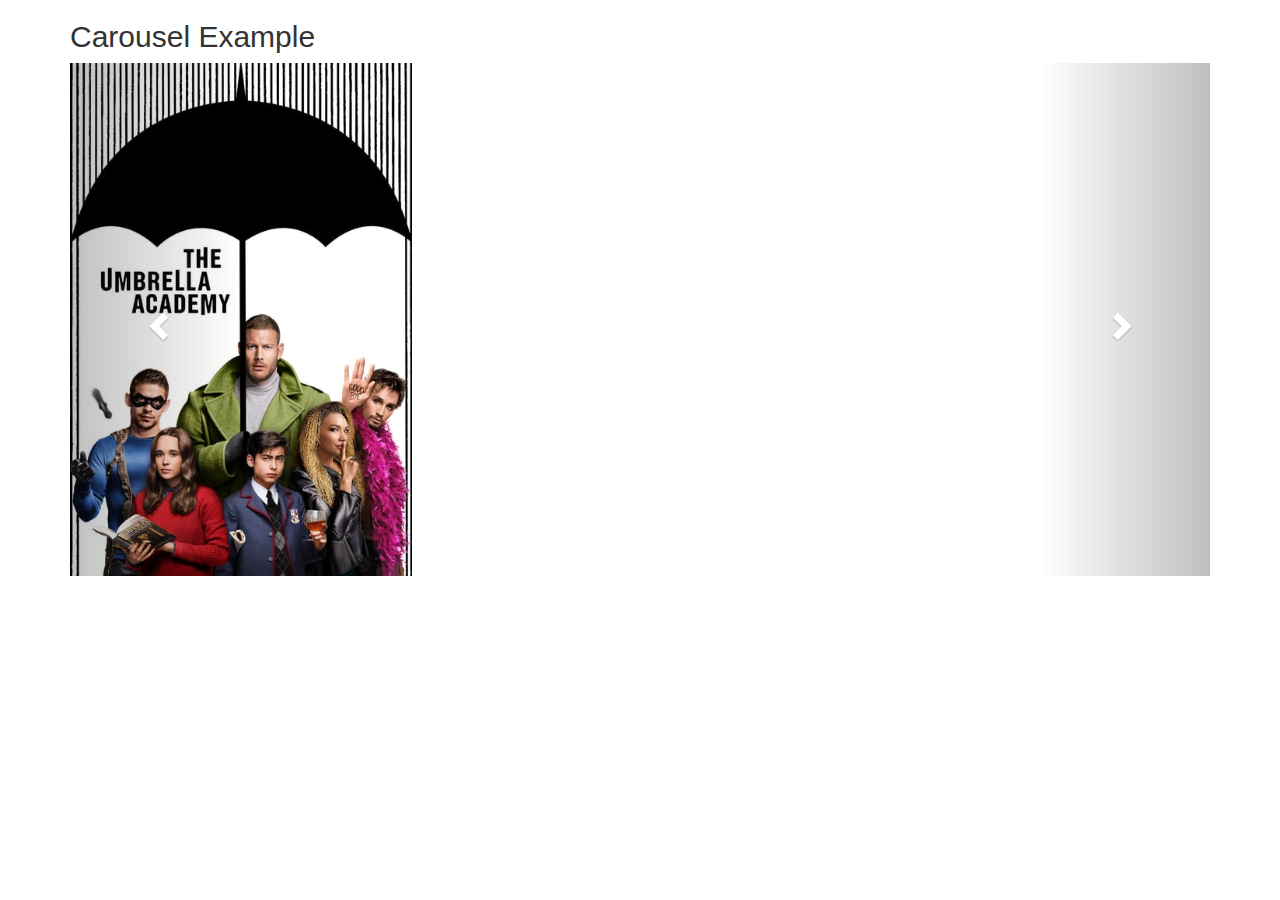
<file: carrocel.html>
<!DOCTYPE html>
<html lang="en">
<head>
  <title>Bootstrap Example</title>
  <meta charset="utf-8">
  <meta name="viewport" content="width=device-width, initial-scale=1">
  <link rel="stylesheet" href="https://maxcdn.bootstrapcdn.com/bootstrap/3.4.1/css/bootstrap.min.css">
  <script src="https://ajax.googleapis.com/ajax/libs/jquery/3.5.1/jquery.min.js"></script>
  <script src="https://maxcdn.bootstrapcdn.com/bootstrap/3.4.1/js/bootstrap.min.js"></script>
</head>
<body>

<div class="container">
  <h2>Carousel Example</h2>  
  <div id="myCarousel" class="carousel slide" data-ride="carousel">
    <!-- Indicators -->
    <ol class="carousel-indicators">
      <li data-target="#myCarousel" data-slide-to="0" class="active"></li>
      <li data-target="#myCarousel" data-slide-to="1"></li>
      <li data-target="#myCarousel" data-slide-to="2"></li>
      <li data-target="#myCarousel" data-slide-to="3"></li>
      <li data-target="#myCarousel" data-slide-to="4"></li>
      <li data-target="#myCarousel" data-slide-to="5"></li>
      <li data-target="#myCarousel" data-slide-to="6"></li>
      <li data-target="#myCarousel" data-slide-to="7"></li>
      <li data-target="#myCarousel" data-slide-to="8"></li>
      <li data-target="#myCarousel" data-slide-to="9"></li>
    </ol>

    <!-- Wrapper for slides -->
    <div class="carousel-inner">
      <div class="item active">
        <img src="img/mini1.jpg" alt="Los Angeles" style="width:30%; height:90%">
      </div>

      <div class="item">
        <img src="img/mini2.jpg" alt="Chicago" style="width:20%;">
      </div>
    
      <div class="item">
        <img src="img/mini3.jpg" alt="New york" style="width:20%;">
      </div>
      <div class="item">
        <img src="img/mini3.jpg" alt="New york" style="width:20%;">
      </div>
      <div class="item">
        <img src="img/mini3.jpg" alt="New york" style="width:20%;">
      </div>
      <div class="item">
        <img src="img/mini3.jpg" alt="New york" style="width:20%;">
      </div>
      <div class="item">
        <img src="img/mini3.jpg" alt="New york" style="width:20%;">
      </div>
      <div class="item">
        <img src="img/mini3.jpg" alt="New york" style="width:20%;">
      </div>
      <div class="item">
        <img src="img/mini3.jpg" alt="New york" style="width:20%;">
      </div>
    </div>

    <!-- Left and right controls -->
    <a class="left carousel-control" href="#myCarousel" data-slide="prev">
      <span class="glyphicon glyphicon-chevron-left"></span>
      <span class="sr-only">Previous</span>
    </a>
    <a class="right carousel-control" href="#myCarousel" data-slide="next">
      <span class="glyphicon glyphicon-chevron-right"></span>
      <span class="sr-only">Next</span>
    </a>
  </div>
</div>

</body>
</html>
</file>
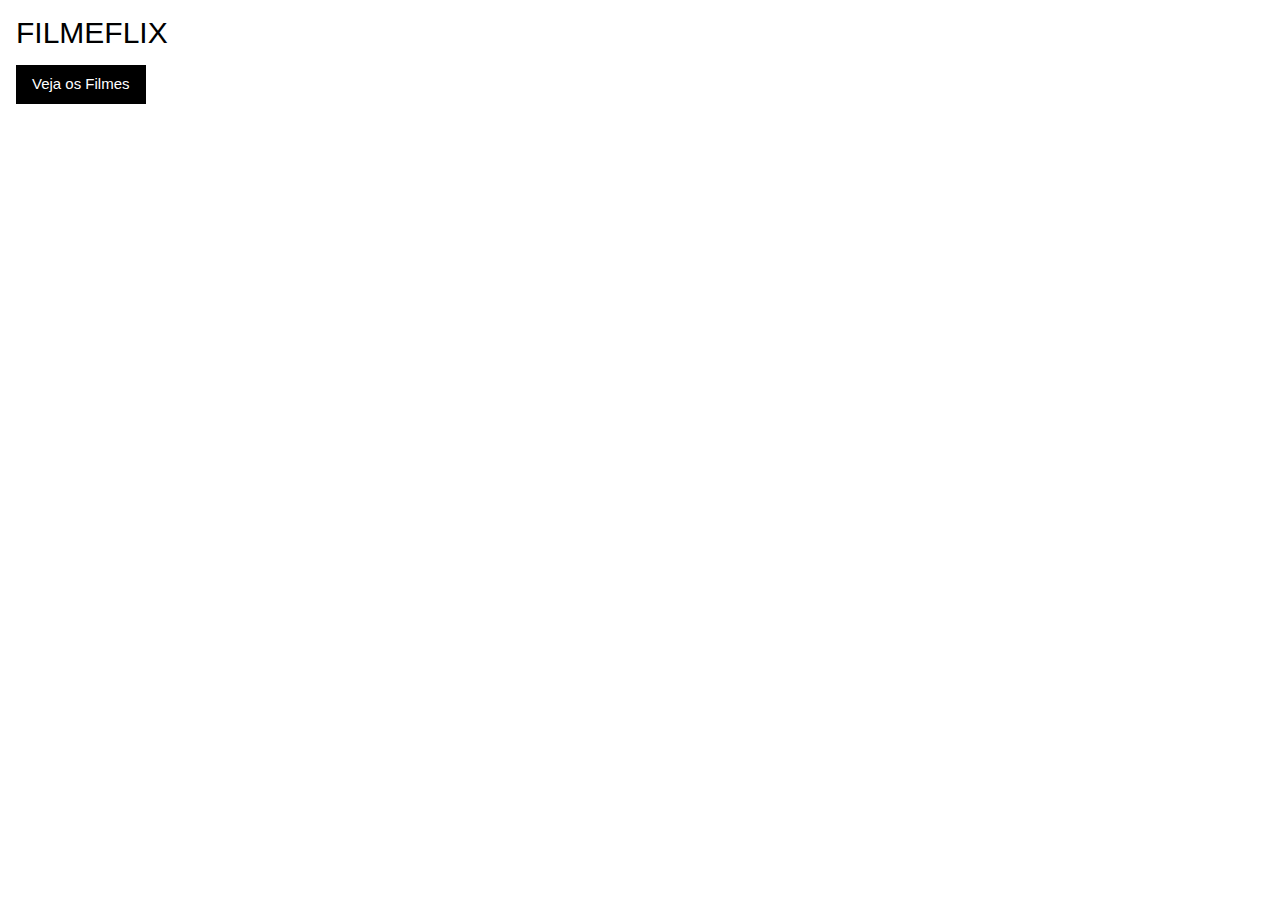
<file: modal.html>
<!DOCTYPE html>
<html>
<title>W3.CSS</title>
<meta name="viewport" content="width=device-width, initial-scale=1">
<link rel="stylesheet" href="https://www.w3schools.com/w3css/4/w3.css">

<body>

<div class="w3-container">
  <h2>FILMEFLIX</h2>
  <button onclick="document.getElementById('id01').style.display='block'" class="w3-button w3-black">Veja os Filmes</button>

  <div id="id01" class="w3-modal">
    <div class="w3-modal-content">
      <div class="w3-container">
        <span onclick="document.getElementById('id01').style.display='none'" class="w3-button w3-display-topright">&times;</span>
        <div class="carousel-inner">
            <div class="item active">
              <img class="imgsrc" src="img/mini1.jpg" alt="Los Angeles" style="width:20%;">
            </div>
      
            <div class="item">
              <img src="img/mini2.jpg" alt="Chicago" style="width:30%;">
            </div>
          
            <div class="item">
              <img src="img/mini3.jpg" alt="New york" style="width:30%;">
            </div>
            <div class="item">
              <img src="img/mini3.jpg" alt="New york" style="width:30%;">
            </div>
            <div class="item">
              <img src="img/mini3.jpg" alt="New york" style="width:30%;">
            </div>
            <div class="item">
              <img src="img/mini3.jpg" alt="New york" style="width:30%;">
            </div>
            <div class="item">
              <img src="img/mini3.jpg" alt="New york" style="width:30%;">
            </div>
            <div class="item">
              <img src="img/mini3.jpg" alt="New york" style="width:30%;">
            </div>
            <div class="item">
              <img src="img/mini3.jpg" alt="New york" style="width:30%;">
            </div>
          </div>
      
      </div>
    </div>
  </div>
</div>
            
</body>
</html>
</file>
